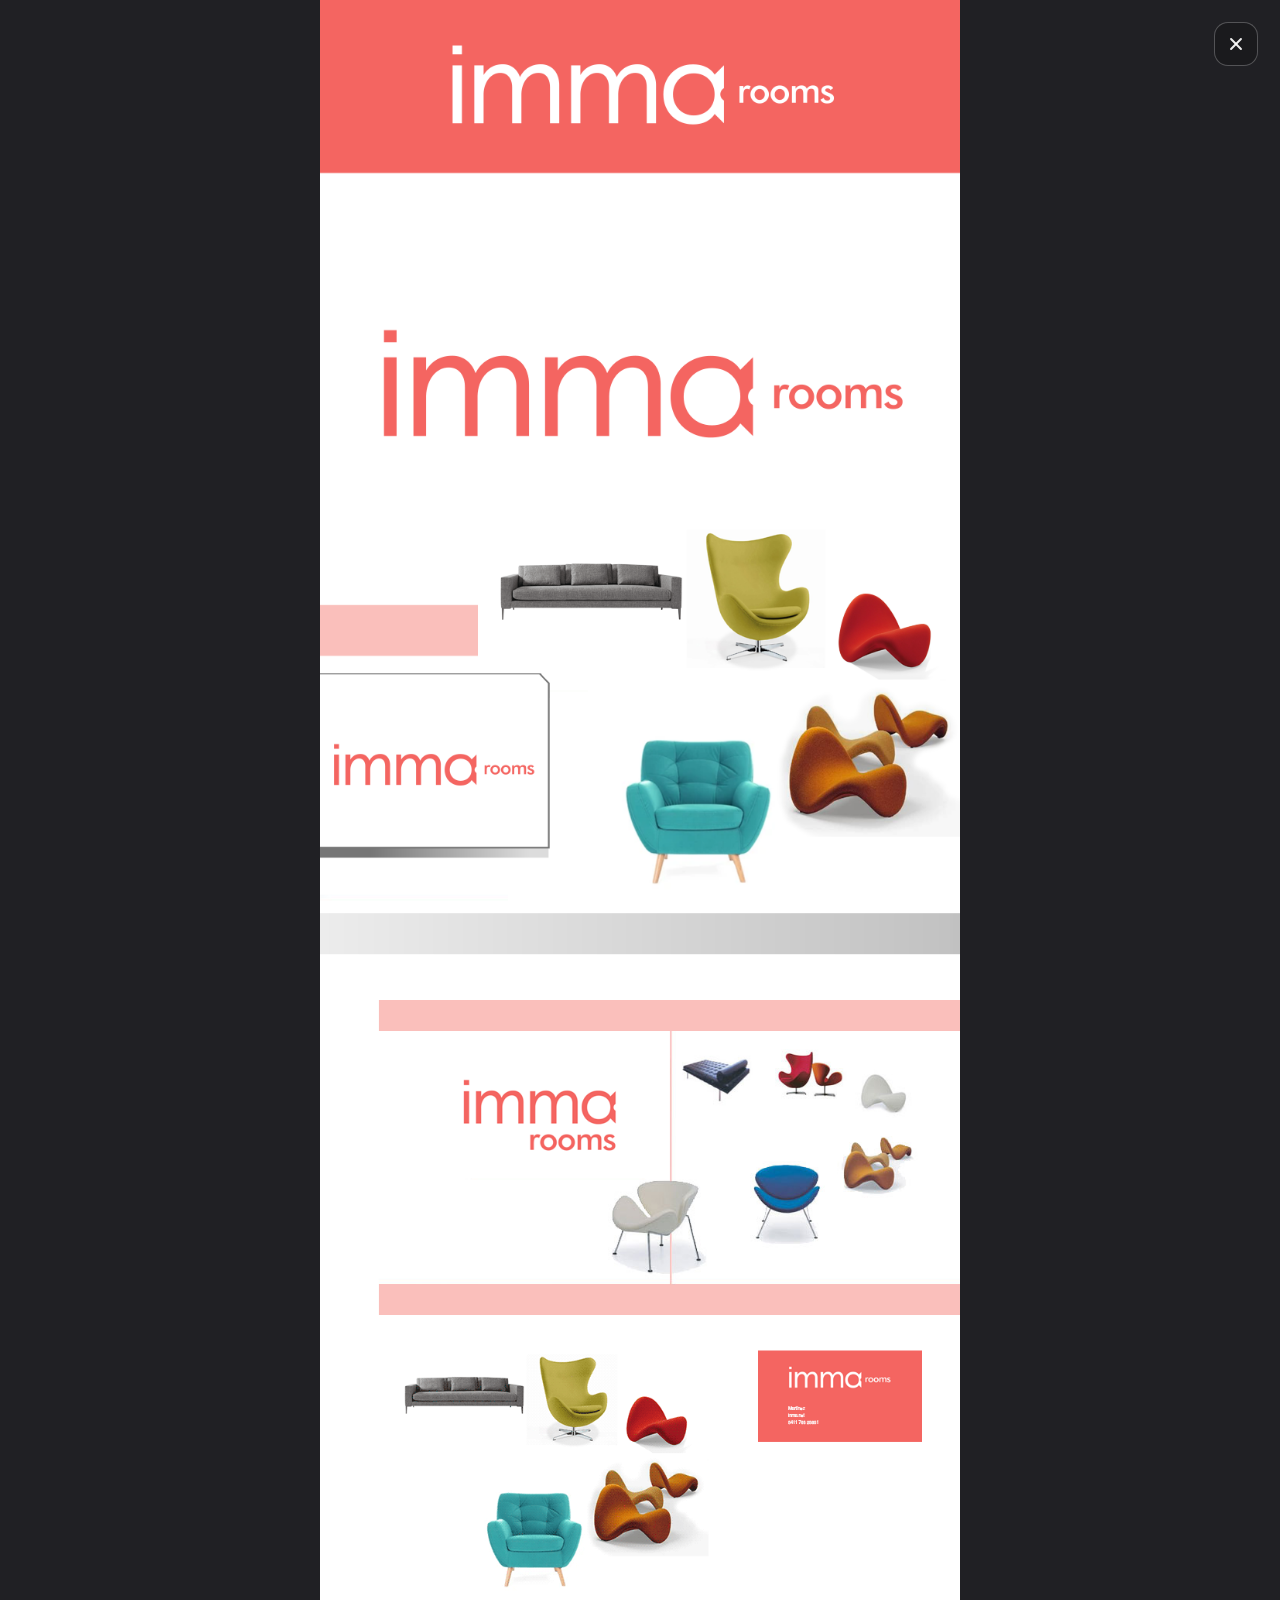
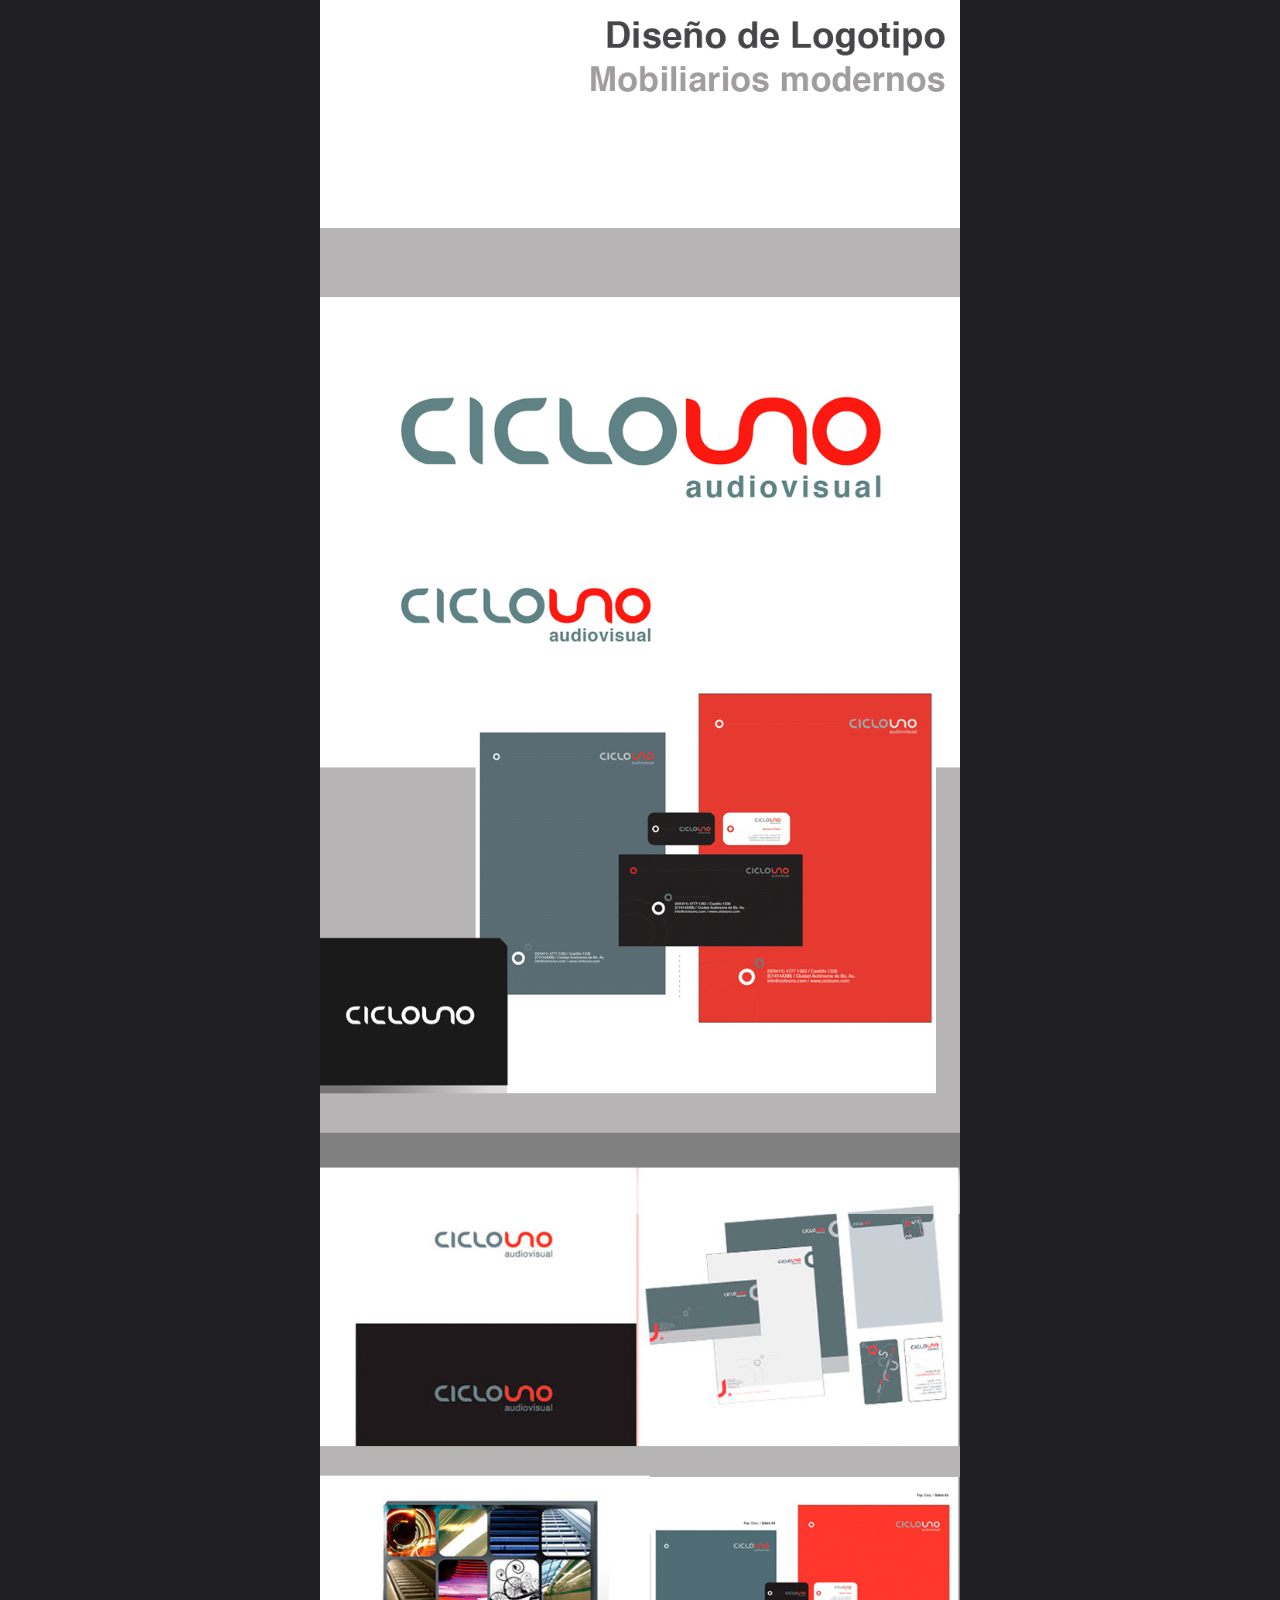
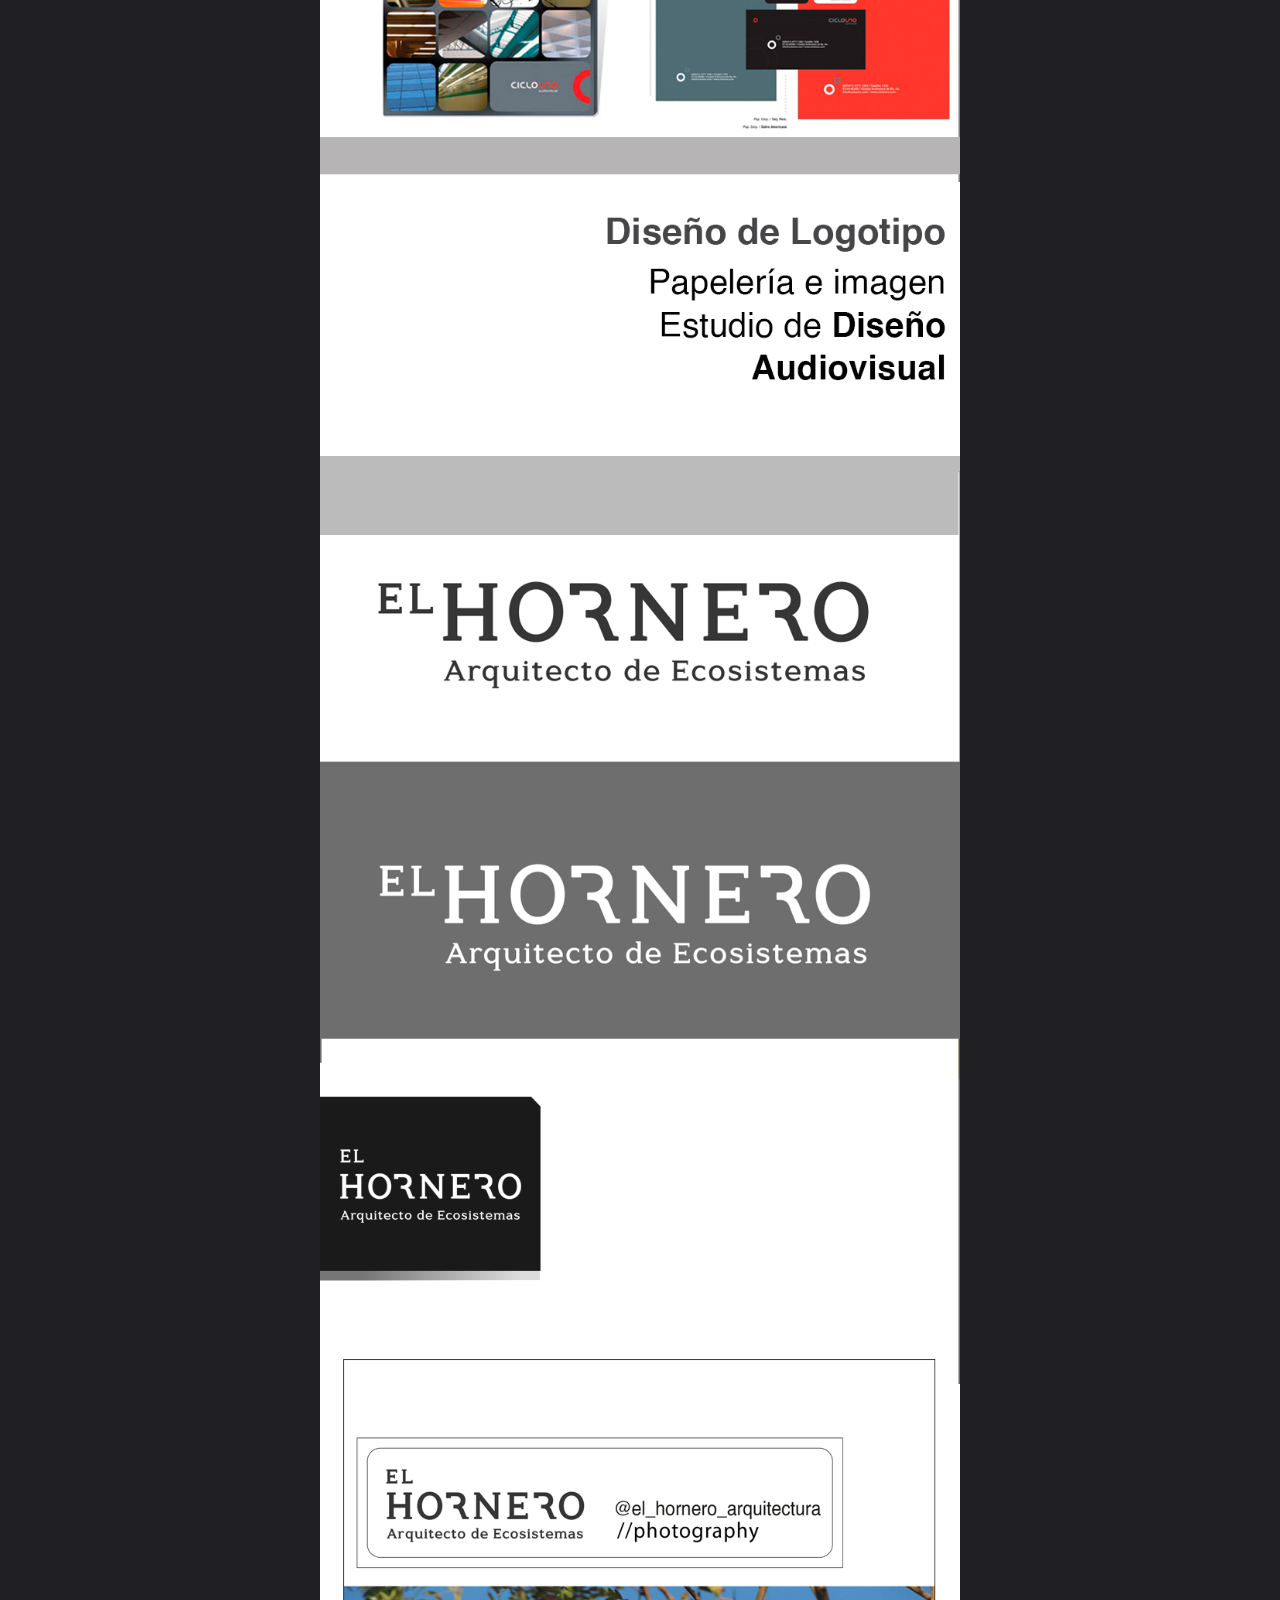
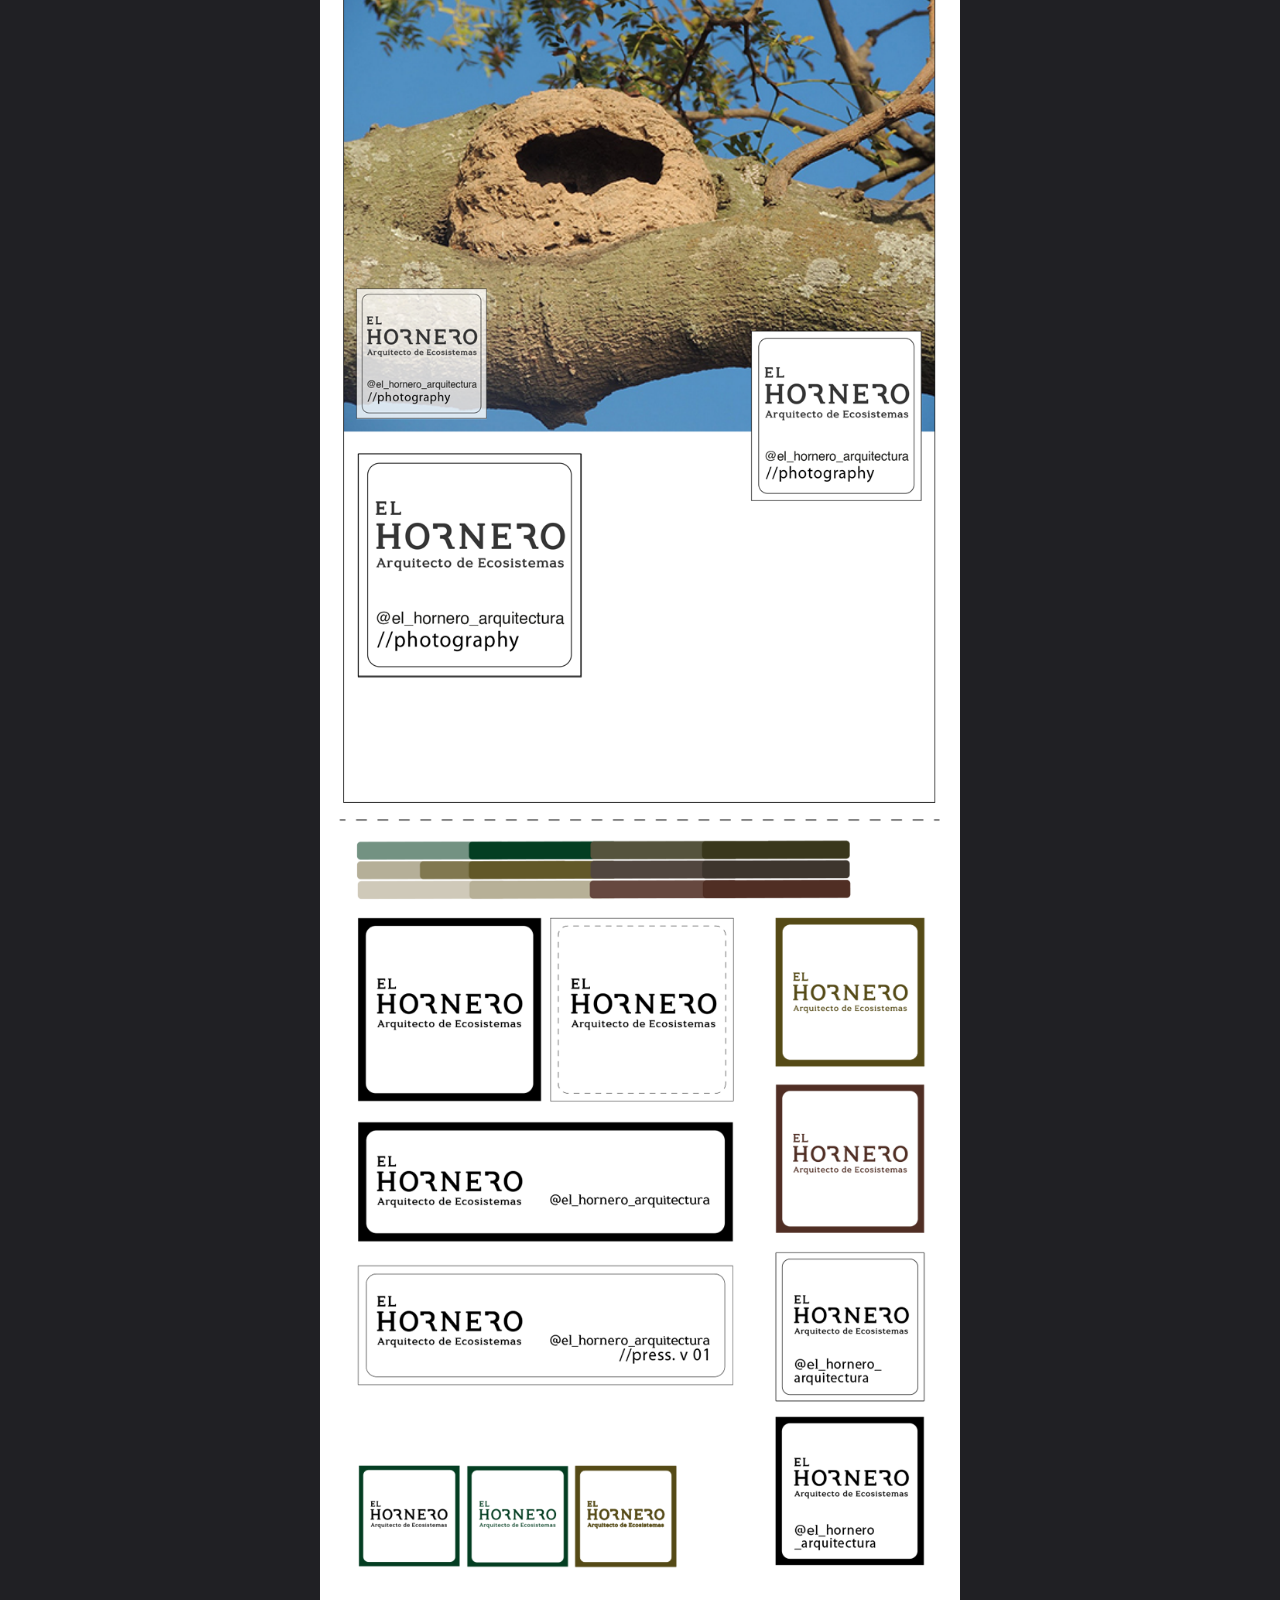
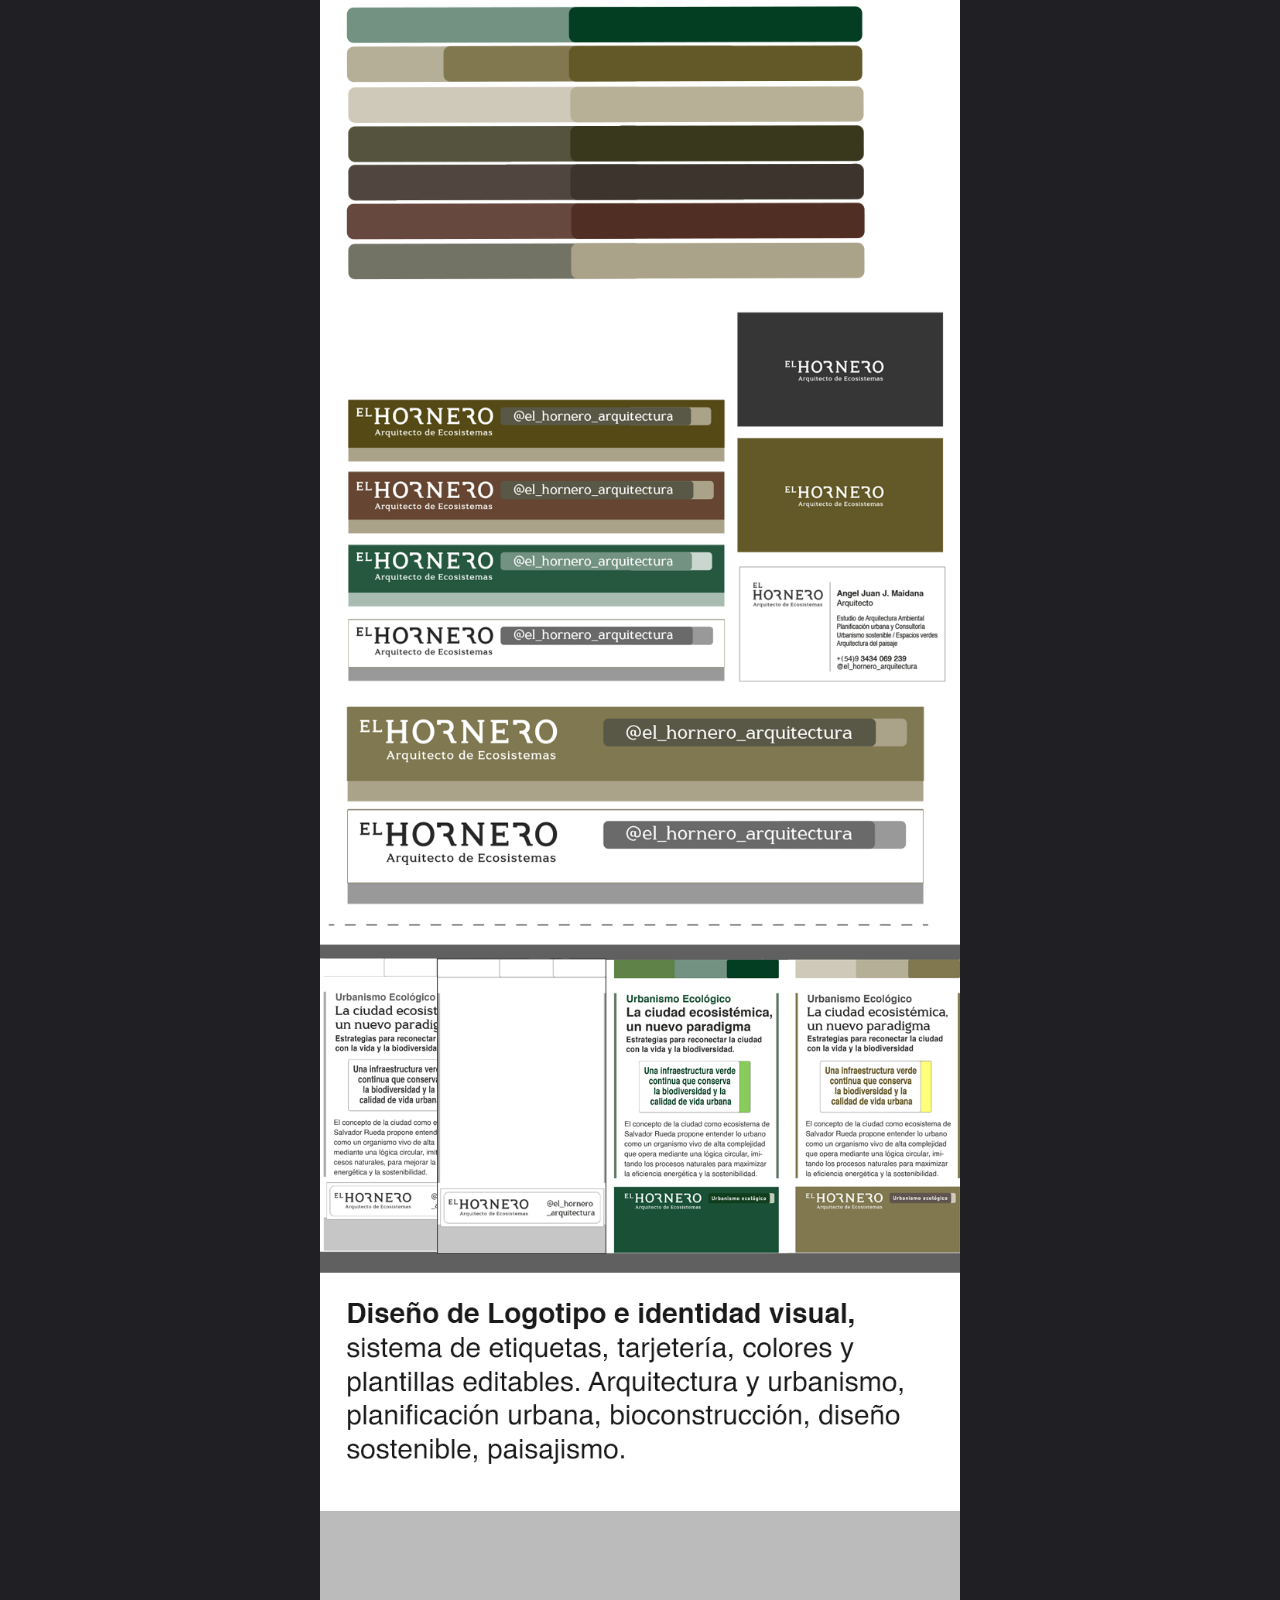
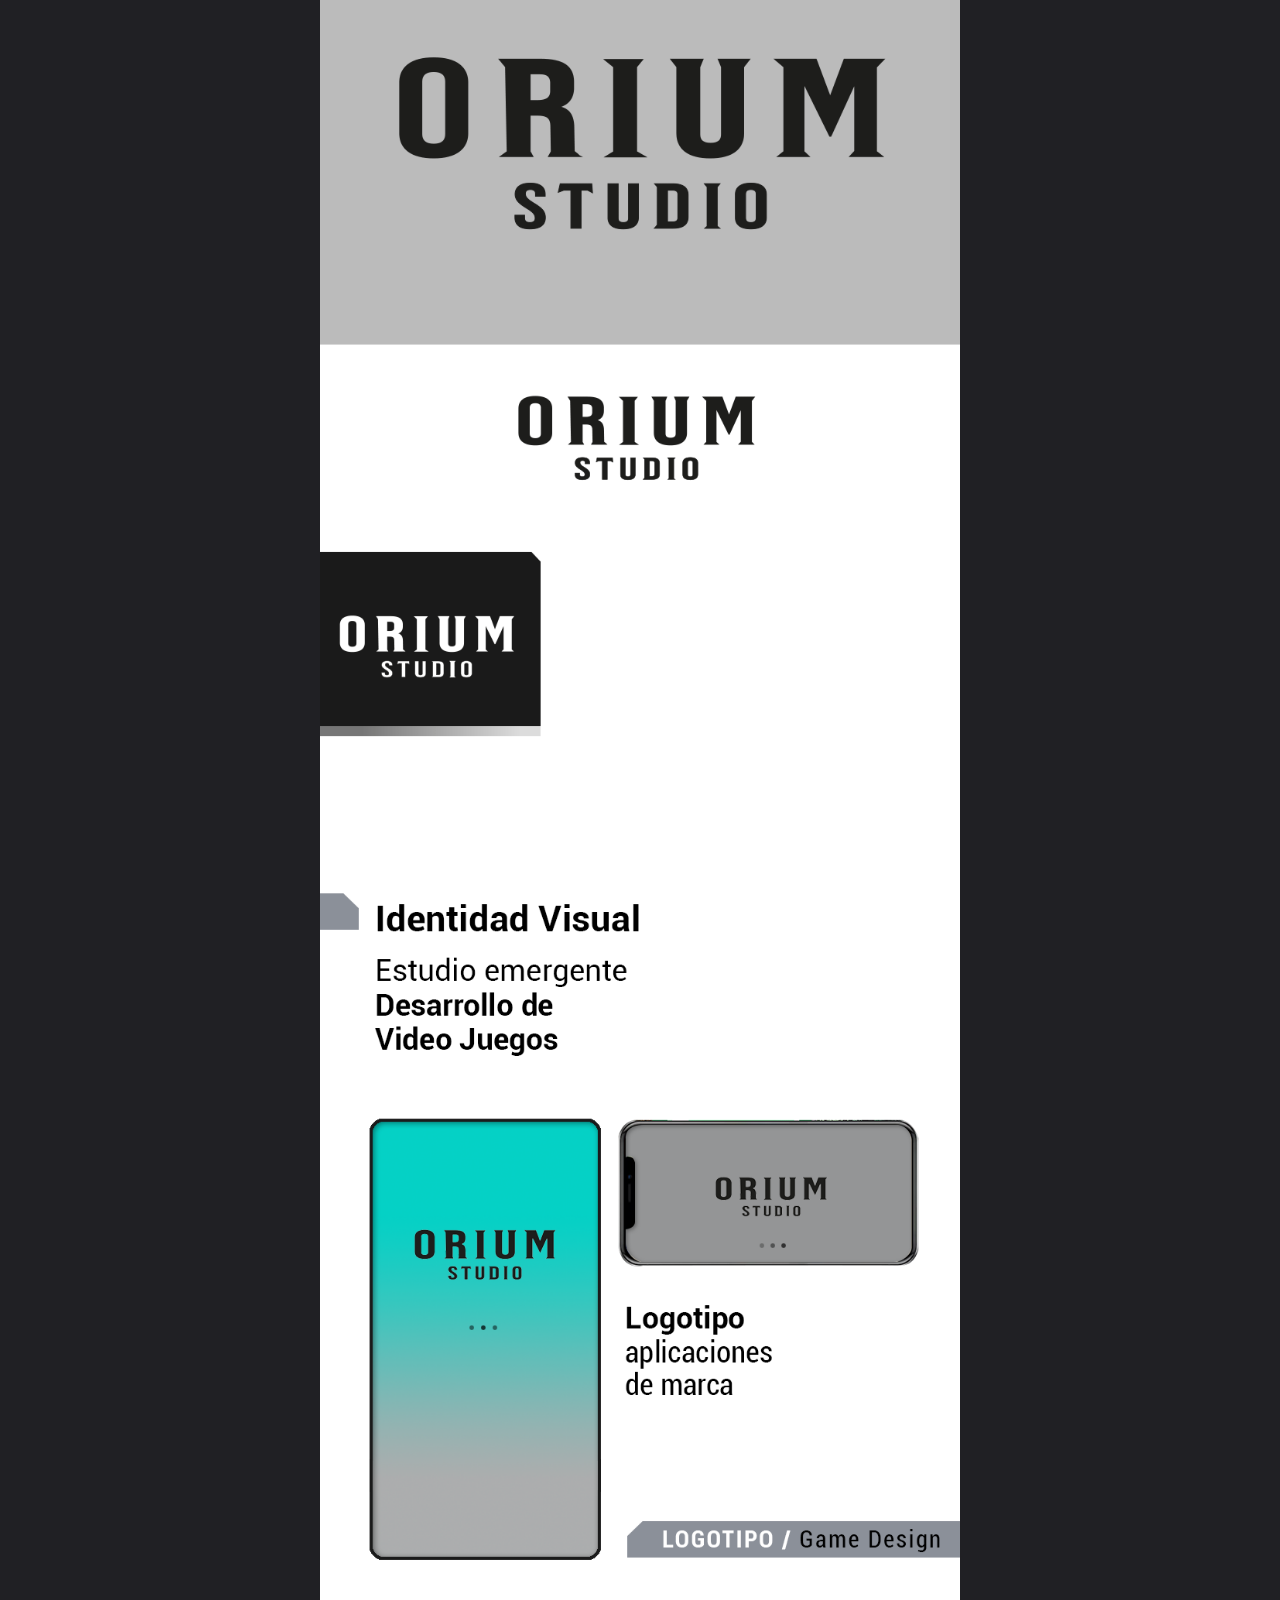
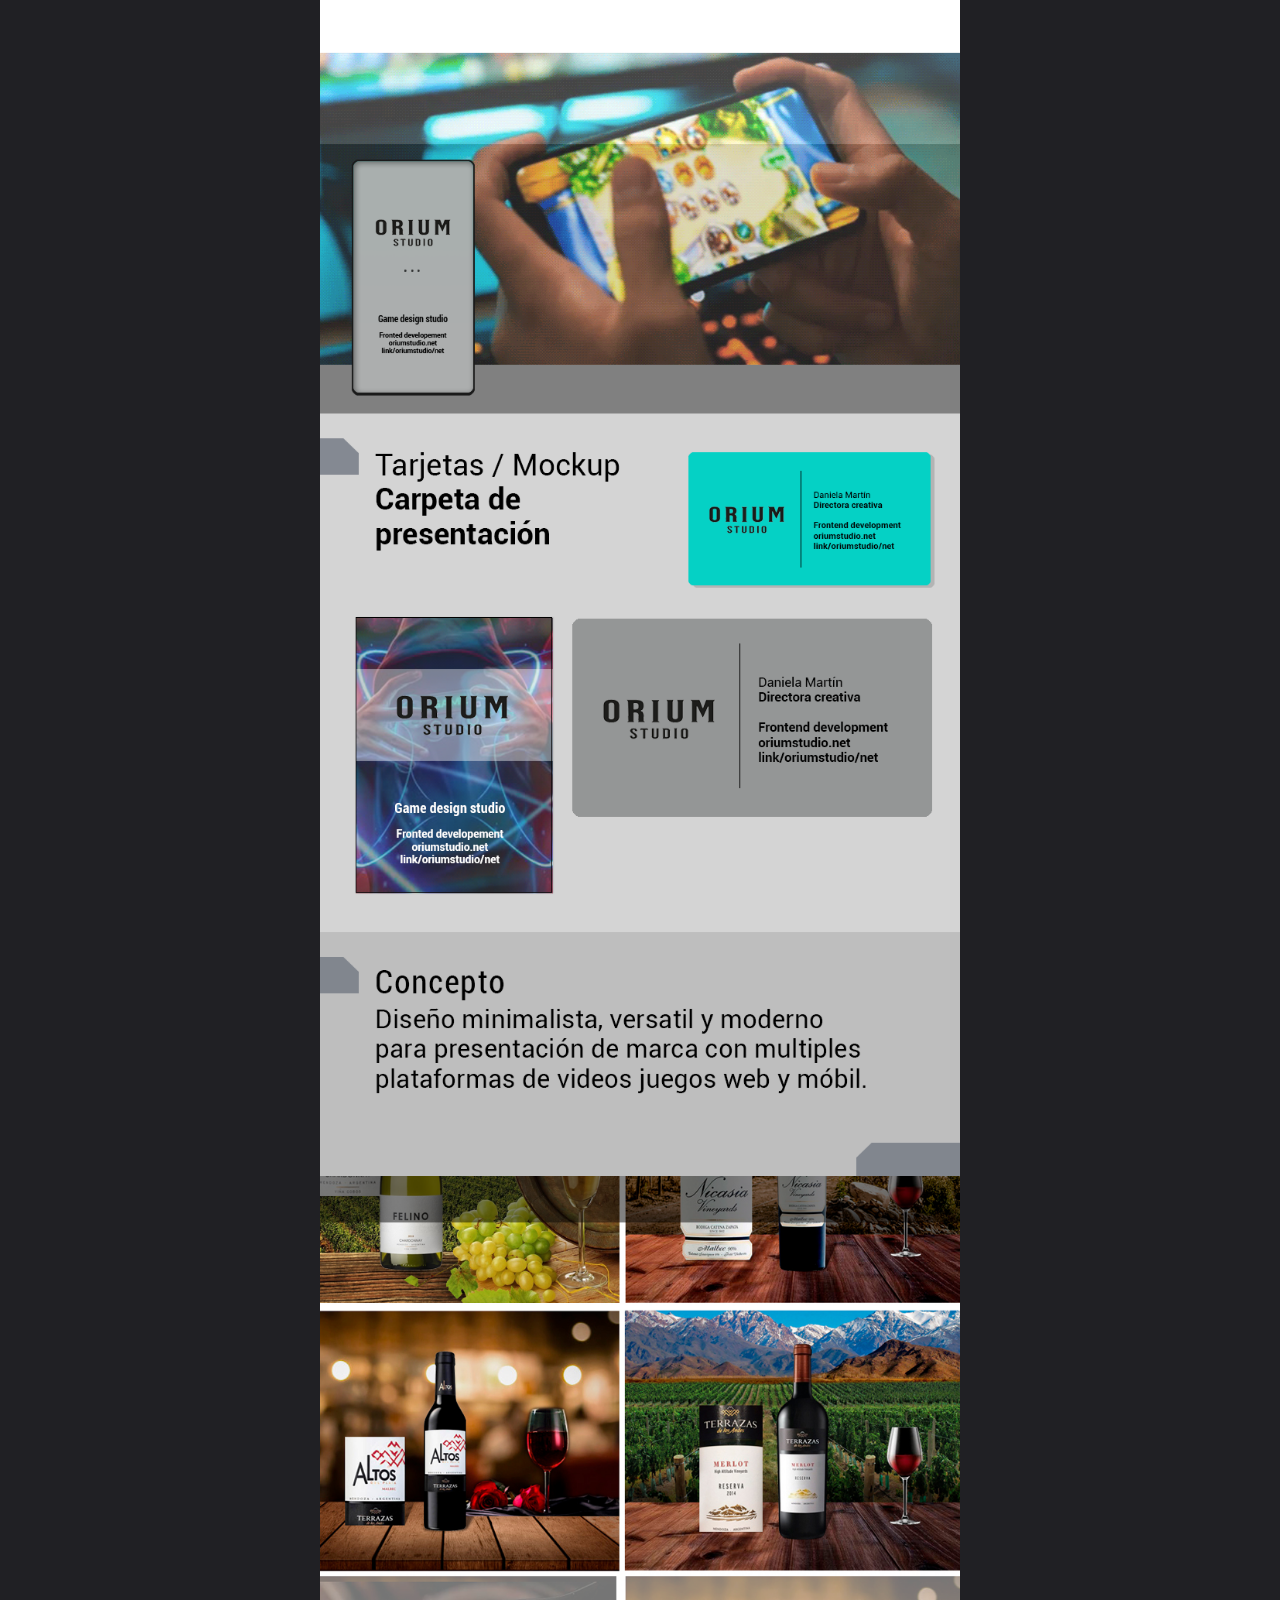
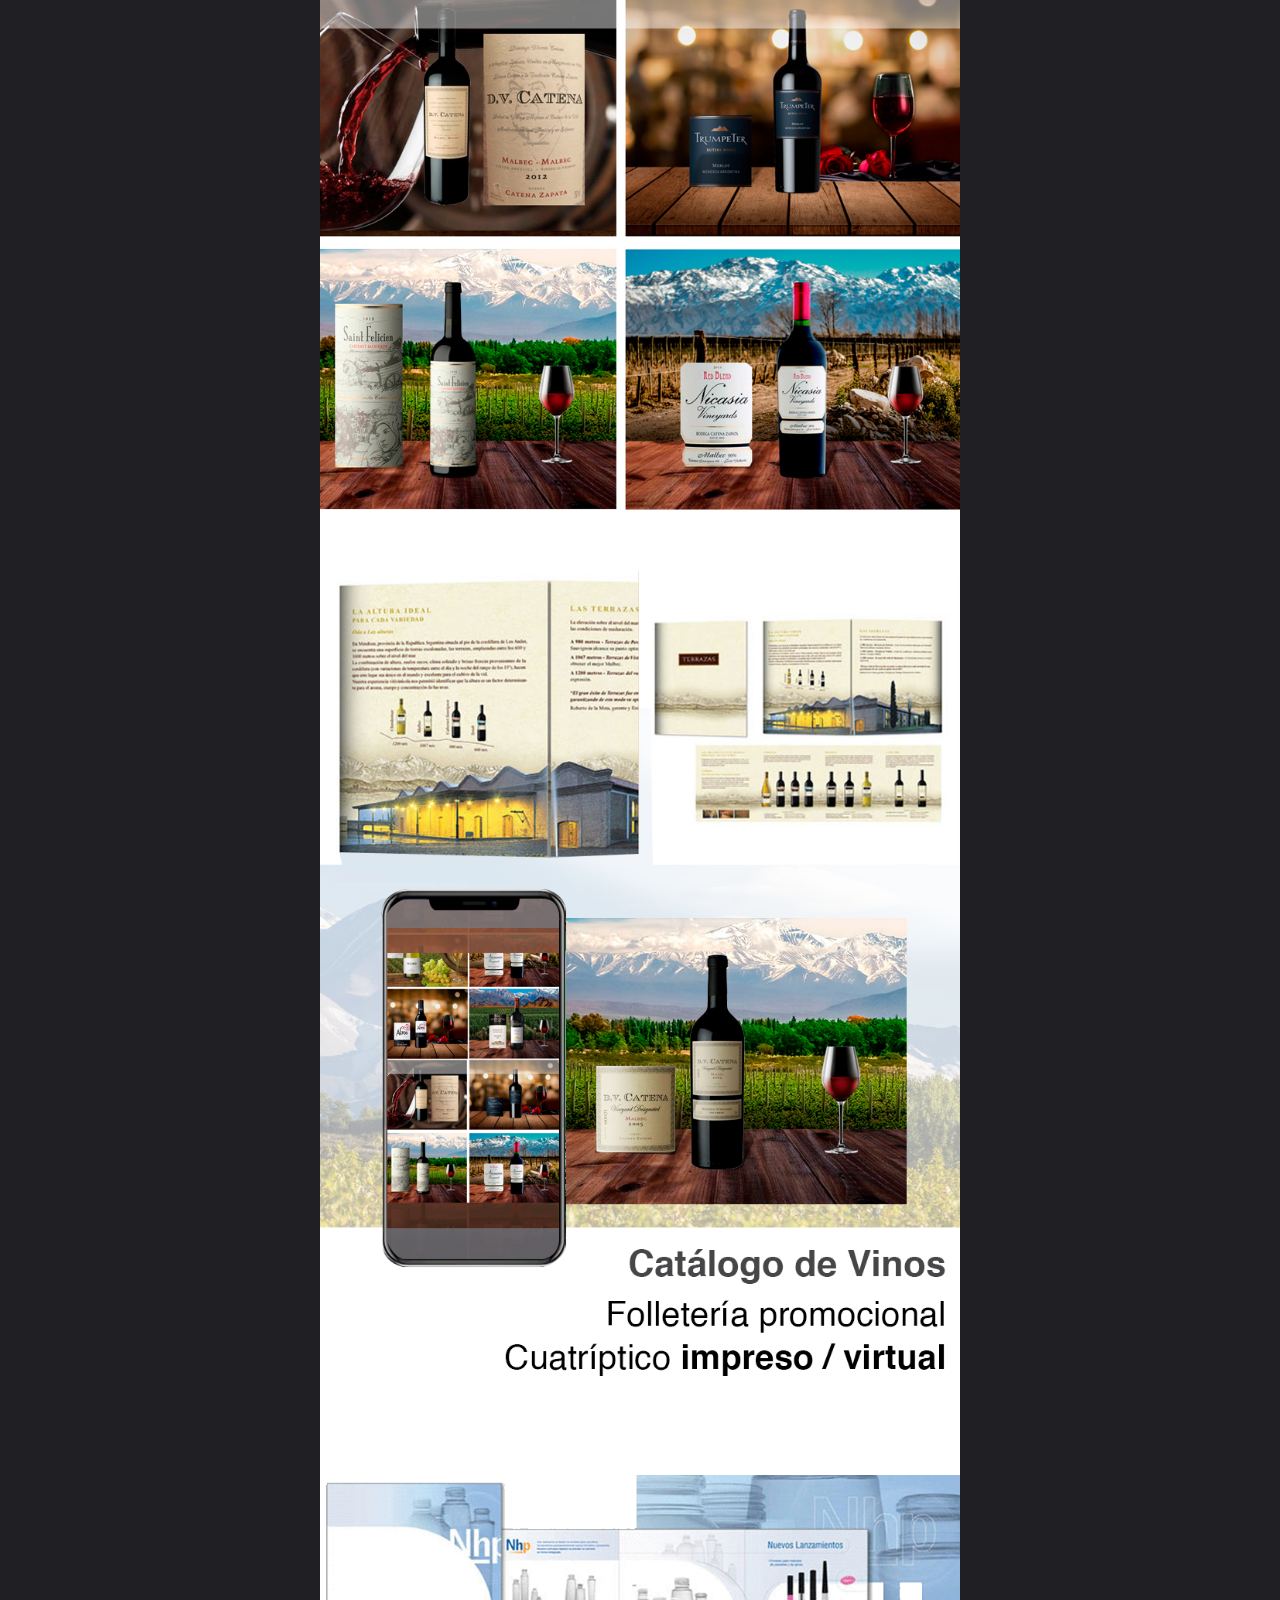
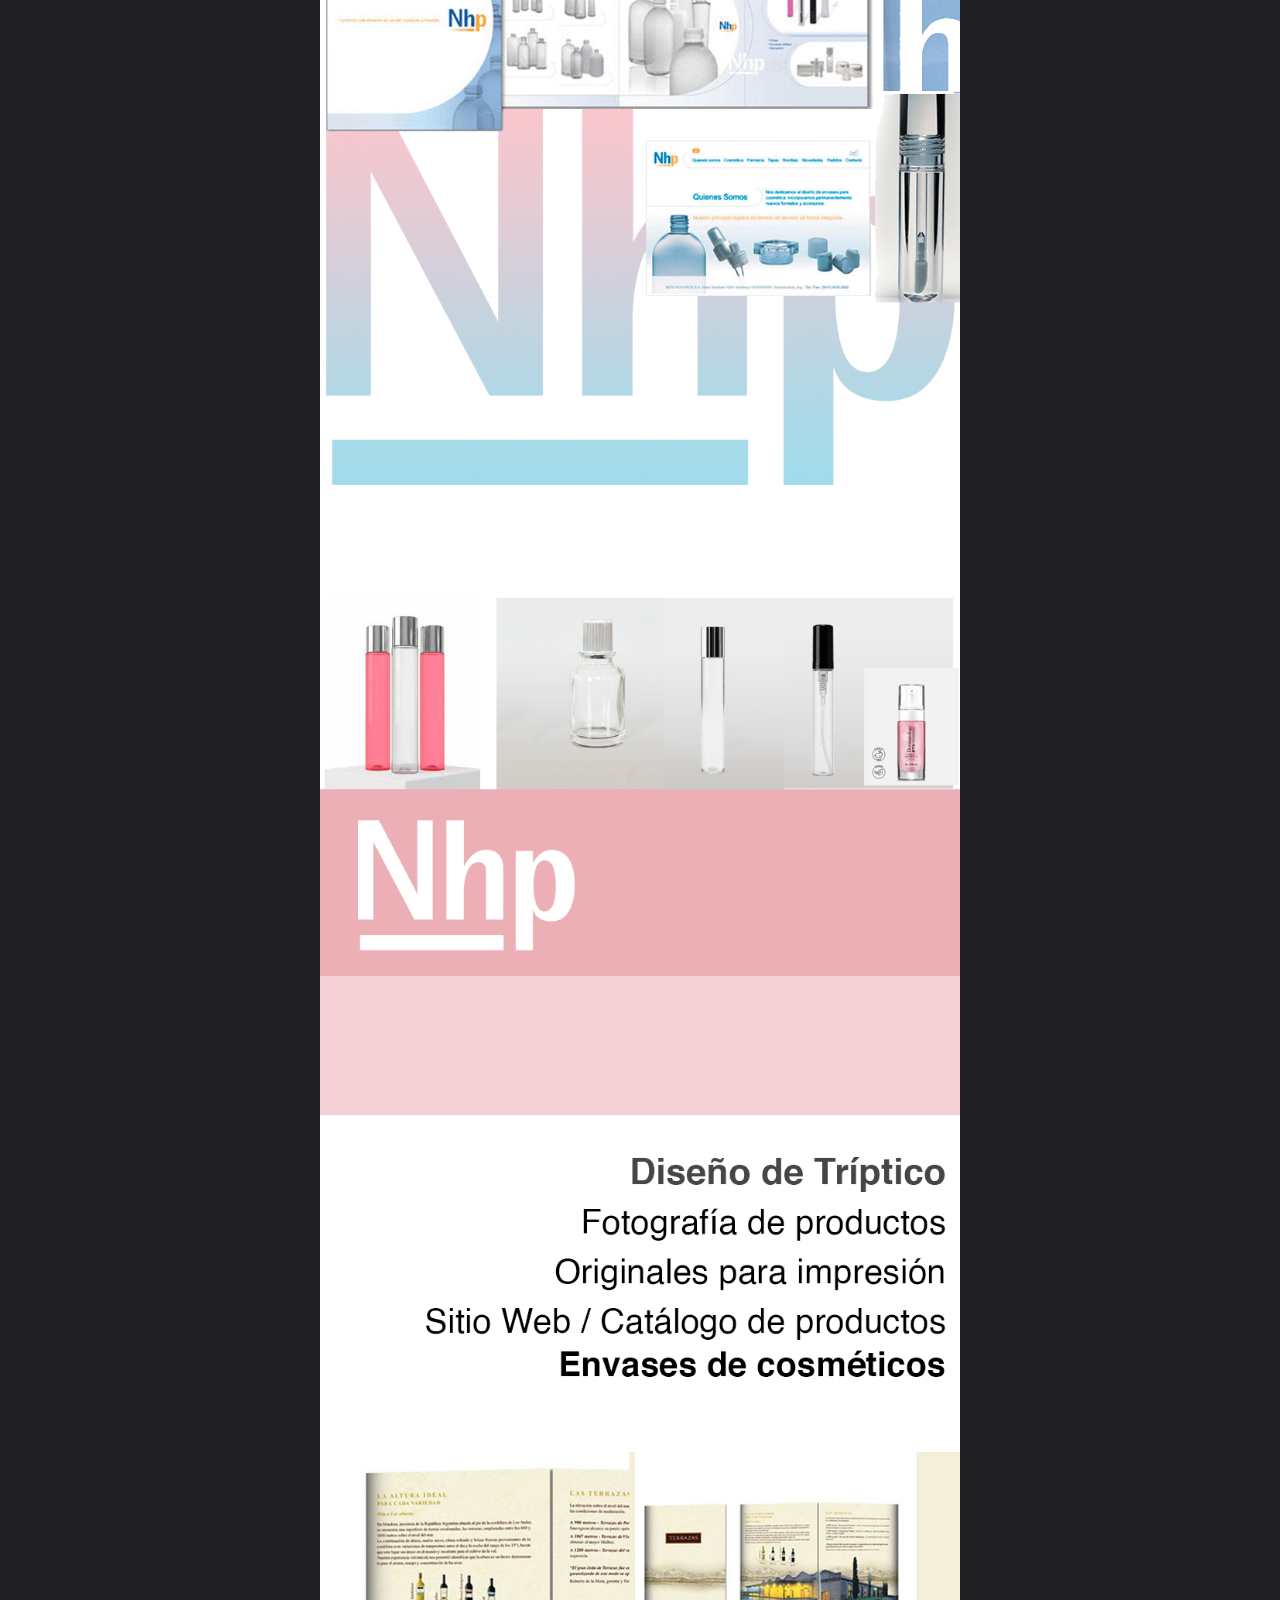
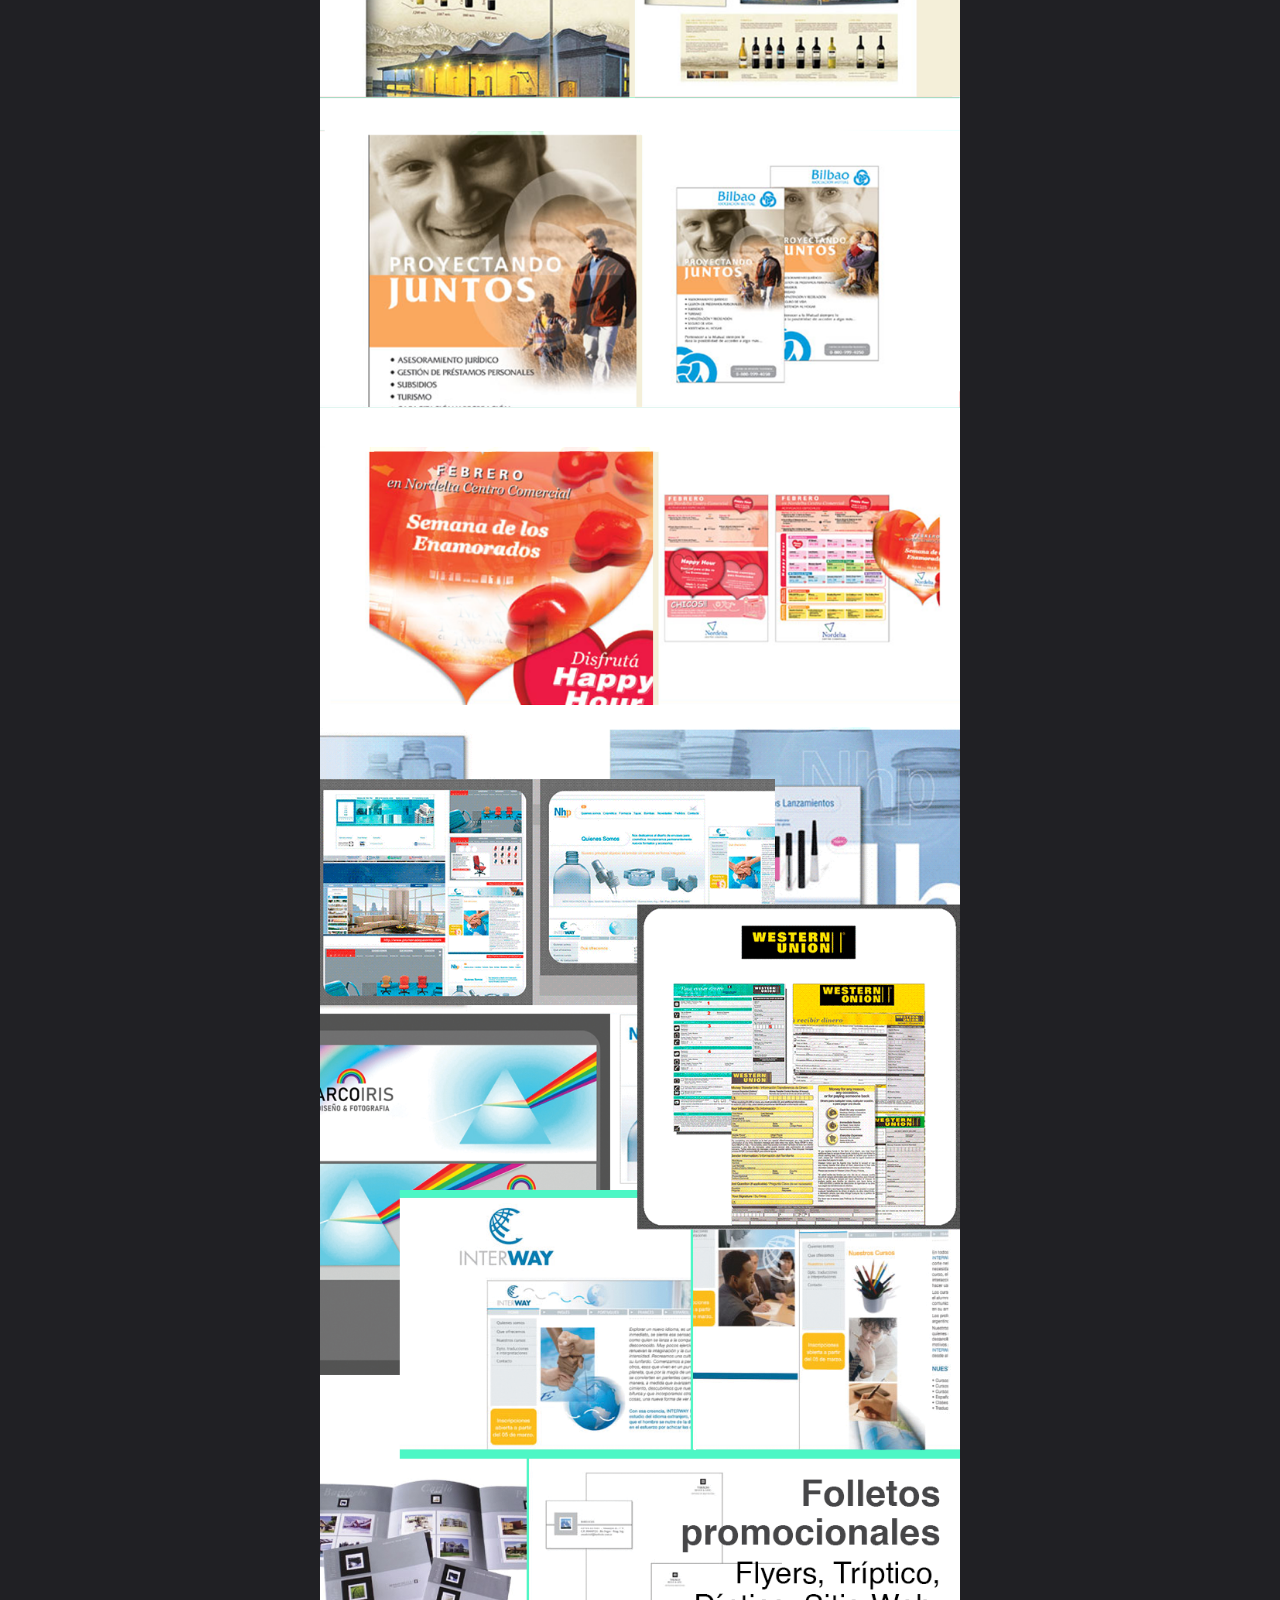
<file: portfolio.html>
<!DOCTYPE html>
<html lang="es">

<head>

  <meta charset="UTF-8" />

  <meta
    name="viewport"
    content="width=device-width, initial-scale=1.0"
  />

  <title>Portfolio</title>

  <link
    rel="stylesheet"
    href="css/portfolio.css"
  />

</head>

<body>

  <!-- BOTON CERRAR -->

  <a
    class="close-btn"
    href="index.html"
    aria-label="Cerrar portfolio"
  ></a>


  <!-- CONTENEDOR -->

  <main class="portfolio-container">

    <img
      src="img/port01.png"
      alt=""
    />

    <img
      src="img/port02.png"
      alt=""
    />

    <img
      src="img/port03.png"
      alt=""
    />

    <img
      src="img/port04.png"
      alt=""
    />

    <img
      src="img/port05.png"
      alt=""
    />

    <img
      src="img/port06.png"
      alt=""
    />

    <img
      src="img/port07.png"
      alt=""
    />

    <img
      src="img/port08.png"
      alt=""
    />

  </main>

  <script src="js/portfolio.js"></script>

</body>

</html>
</file>
<file: css/portfolio.css>
/* RESET */

* {
  margin: 0;
  padding: 0;
  box-sizing: border-box;
}


/* BODY */

body {

  background: #202024;

  overflow-x: hidden;
}


/* CONTENEDOR */

.portfolio-container {

  width: 100%;
  max-width: 640px;

  margin: 0 auto;
}


/* IMAGENES */

.portfolio-container img {

  display: block;

  width: 100%;
  height: auto;

  user-select: none;

  -webkit-user-drag: none;
}


/* =========================
   BOTON CERRAR
========================= */

.close-btn {

  position: fixed;

  top: 22px;
  right: 22px;

  width: 44px;
  height: 44px;

  border: 1px solid rgba(255,255,255,0.25);

  border-radius: 14px;

  background: rgba(20,20,24,0.45);

  backdrop-filter: blur(4px);

  z-index: 1000;

  transition:
    opacity 0.25s ease,
    background 0.25s ease,
    border-color 0.25s ease;
}


/* HOVER */

.close-btn:hover {

  background: rgba(255,255,255,0.08);

  border-color: rgba(255,255,255,0.45);
}


/* =========================
   X CSS
========================= */

.close-btn::before,
.close-btn::after {

  content: "";

  position: absolute;

  top: 50%;
  left: 50%;

  width: 16px;
  height: 2px;

  background: rgba(255,255,255,0.92);

  border-radius: 999px;
}


/* LINEA 1 */

.close-btn::before {

  transform:
    translate(-50%, -50%)
    rotate(45deg);
}


/* LINEA 2 */

.close-btn::after {

  transform:
    translate(-50%, -50%)
    rotate(-45deg);
}


/* =========================
   MOBILE
========================= */

@media (max-width: 640px) {

  .close-btn {

    top: 16px;
    right: 16px;
  }

}
</file>
